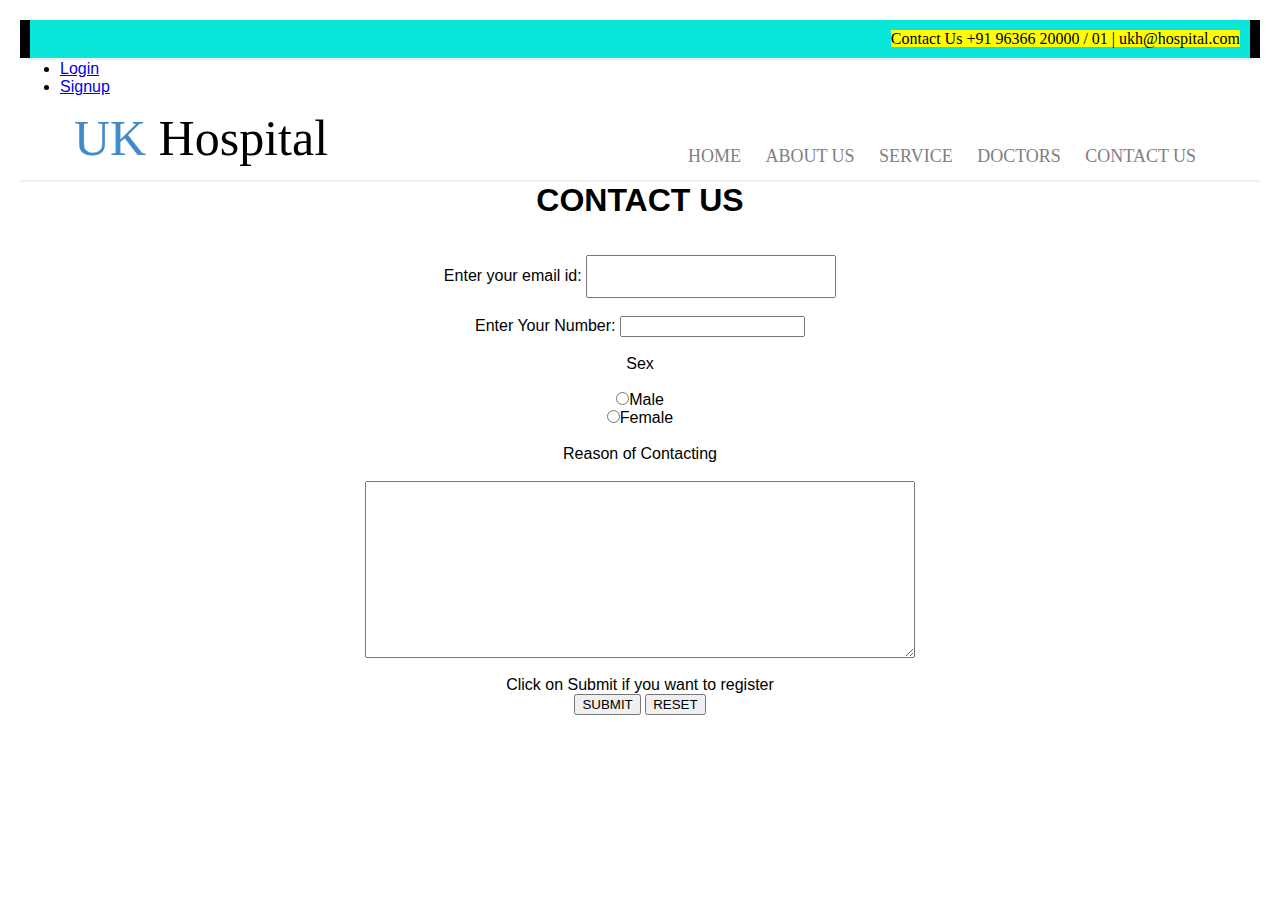
<file: contactus.html>
<html>
<head>
<title>CONTACT US</title>
<link href="style.css" type="text/css" rel="stylesheet">
<script type="text/javascript">
    function validateform(){
        var email = documents.forms["registration"] ["email"].value;
        var number = documents.forms["registration"] ["number"].value;

        if (email == "" || number == ""){
            alert("All fields must be filled out");
            }

        var re = /\S+@\S+\.\S+/;
        if (!re.test(email)){
            alert("invalid Email format...");
            return false;
        }

        if (number.length==10){
            alert("Enter valid Mobile Number");
            return false;
        }
        alert("Report Submitted Successfully");
        return true;
    }
</script>
</head>
<body>
    <div class="top">
		<div><mark>
		 Contact Us +91 96366 20000 / 01 | ukh@hospital.com 
		</mark></div>
	</div>

	<nav>
		<ul>
			<li><a href="login.html" class="button small-button">Login</a></li>
			<li><a href="signup.html" class="button small-button">Signup</a></li>
		</ul>
	</nav>
	
	<div class="logo">
		<div>
			<table>
				<tr>
					<td width="600px" style="font-size:50px;font-family:forte;"> <font color="#428bca"> UK  </font><font color="#000"> Hospital</font> </td>
					<td> <br> <br>
						<font size="4px"> 
							<a href="index.html">HOME</a> 
							<a href="about.html">ABOUT US</a>  
							<a href="service.html">SERVICE</a>
							<a href="doctor.html">DOCTORS</a> 
							<a href="contact.html">CONTACT US</a>
						</font>
					</td>
				</tr>
			</table>
		</div>
	</div>
	<center>
<h1><center>CONTACT US</center></h1><br><br>
<form name="registration" onsubmit="return validateform()">
<p>
<label>Enter your email id:
<input type = "text" name = "email" size = "24" maxlength = "25" />
</label>
</p><br>
<p>
<label>Enter Your Number:
<input type = "number" name = "number" size = "10" maxlength = "10" />
</label>
</p><br>
<p>Sex</p><br>
<p>
<label><input type="radio" name="act" value="one"/>Male</label><br>
<label><input type="radio" name="act" value="two"/>Female</label>
</p><br>
<p> Reason of Contacting</p><br>
<p>
<textarea name="REASON" rows="5" cols="100">
</textarea>
</p><br>
<p>Click on Submit if you want to register</p>
<p>
<input type="SUBMIT" value="SUBMIT"/>
<input type="RESET" value="RESET"/>
</p>
</center>
</form>
</body>
</html>
</file>
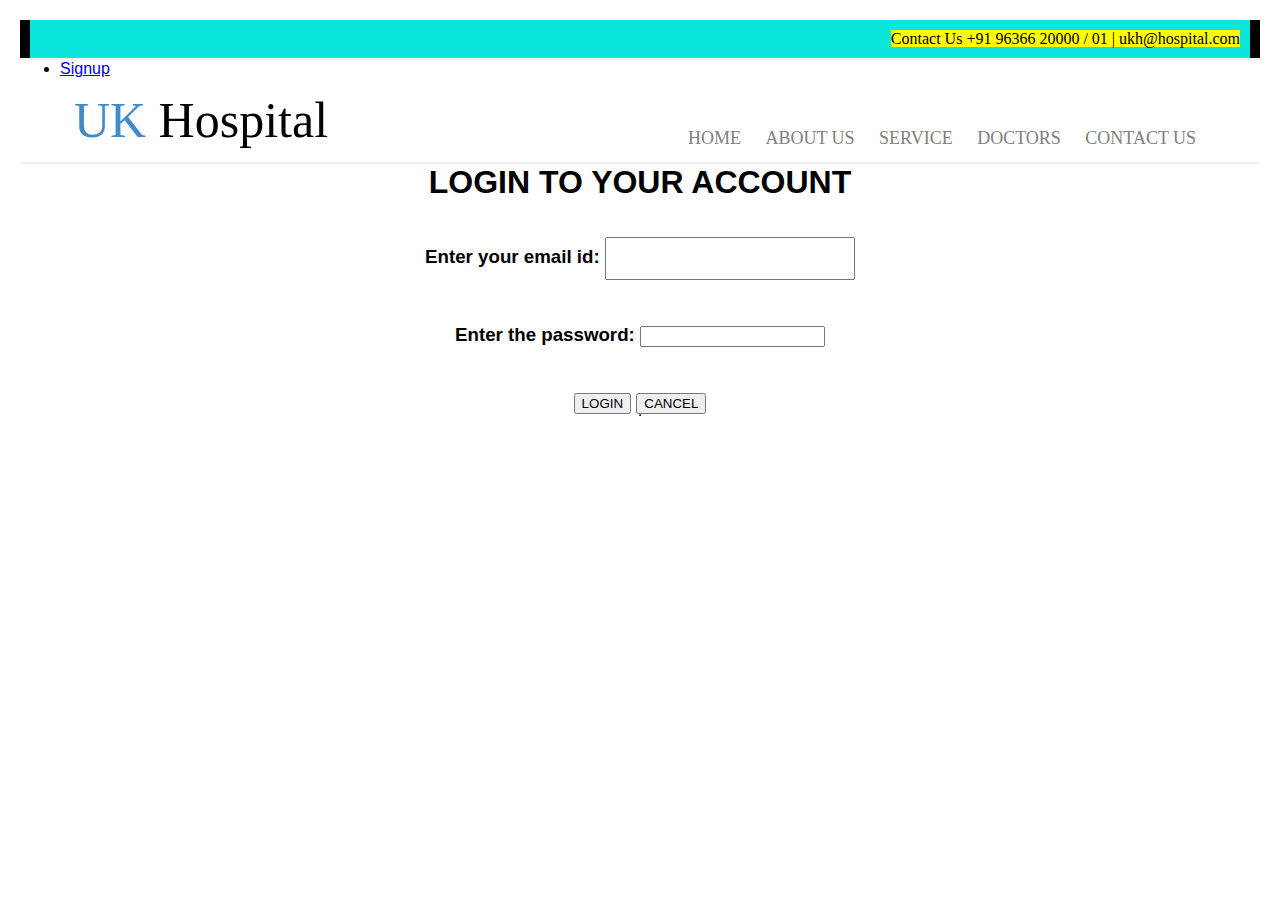
<file: log.html>
<html>
<head>
<title>LogIn</title>
<link href="style.css" type="text/css" rel="stylesheet">
<script type="text/javascript">
    function login(){
        alert("Account Created Successfully!!!     Login to Your Account");
    }
</script>
</head>
<body onload="login()">
    <div class="top">
		<div><mark>
		 Contact Us +91 96366 20000 / 01 | ukh@hospital.com 
		</mark></div>
	</div>

	
	<nav>
		<ul>
			<li><a href="signup.html" class="button small-button">Signup</a></li>
		</ul>
	</nav>
	
	<div class="logo">
		<div>
			<table>
				<tr>
					<td width="600px" style="font-size:50px;font-family:forte;"> <font color="#428bca"> UK  </font><font color="#000"> Hospital</font> </td>
					<td> <br> <br>
						<font size="4px"> 
							<a href="index.html">HOME</a> 
							<a href="about.html">ABOUT US</a>  
							<a href="service.html">SERVICE</a>
							<a href="doctor.html">DOCTORS</a> 
							<a href="contact.html">CONTACT US</a>
						</font>
					</td>
				</tr>
			</table>
		</div>
	</div>
<center>
<h1>LOGIN TO YOUR ACCOUNT</h1><br><br>
<table border="1">
<form action=" ">
<p>
<label><h3>Enter your email id:
<input type = "text" name = "myname" size = "24" maxlength = "25" />
</label>
</p><br><br>
<p>
<label>Enter the password:
<input type = "password" name = "mypass" size = "20" maxlength = "20" />
</label>
</p><br><br>
<p>
<input type="SUBMIT" value="LOGIN"/>
<input type="RESET" value="CANCEL"/>
</p></h3>
</form>
</table>
</center>
</body>
</html>
</file>
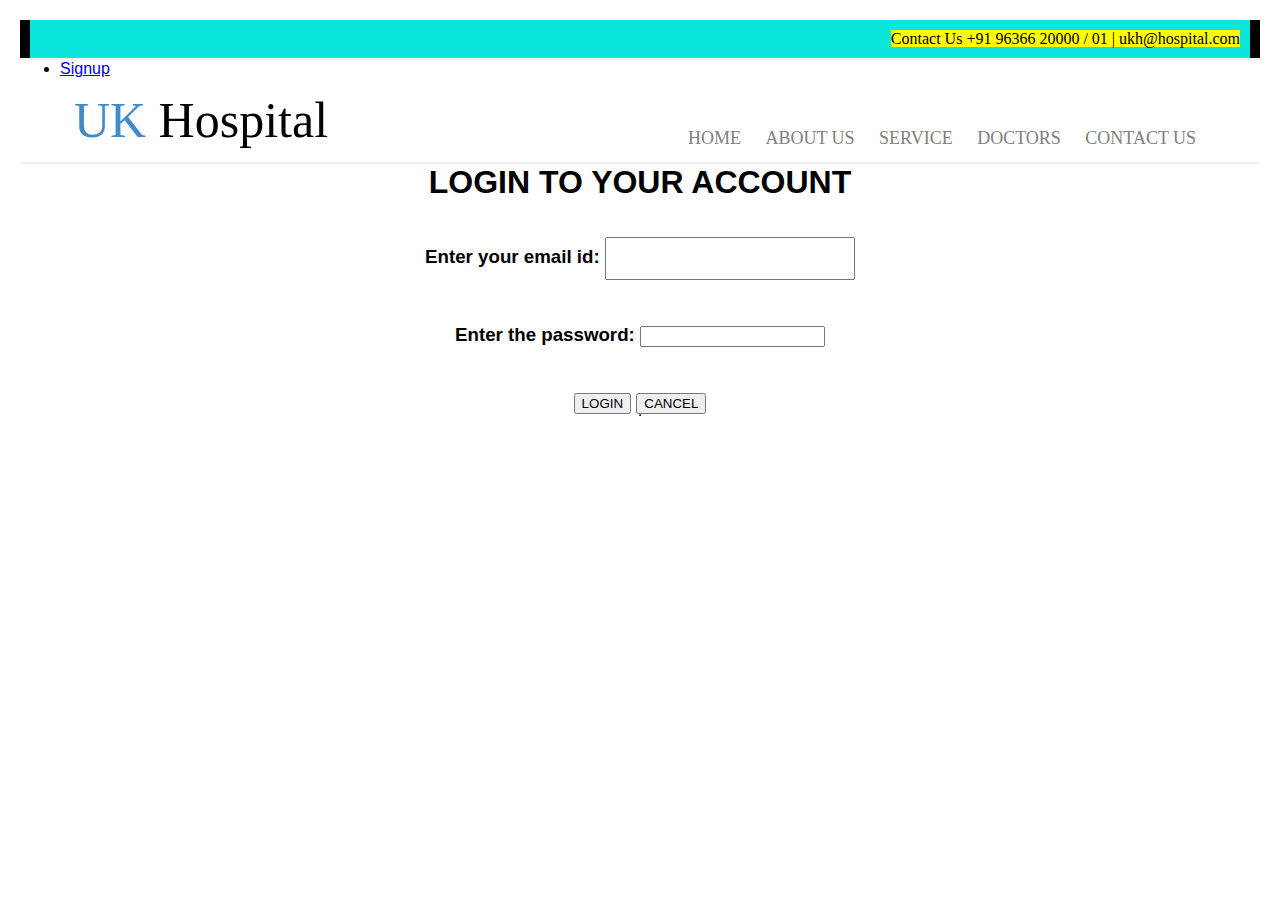
<file: login.html>
<html>
<head>
<title>LogIn</title>
<link href="style.css" type="text/css" rel="stylesheet">
</head>
<body>
    <div class="top">
		<div><mark>
		 Contact Us +91 96366 20000 / 01 | ukh@hospital.com 
		</mark></div>
	</div>

	
	<nav>
		<ul>
			<li><a href="signup.html" class="button small-button">Signup</a></li>
		</ul>
	</nav>
	
	<div class="logo">
		<div>
			<table>
				<tr>
					<td width="600px" style="font-size:50px;font-family:forte;"> <font color="#428bca"> UK  </font><font color="#000"> Hospital</font> </td>
					<td> <br> <br>
						<font size="4px"> 
							<a href="index.html">HOME</a> 
							<a href="about.html">ABOUT US</a>  
							<a href="service.html">SERVICE</a>
							<a href="doctor.html">DOCTORS</a> 
							<a href="contact.html">CONTACT US</a>
						</font>
					</td>
				</tr>
			</table>
		</div>
	</div>
<center>
<h1>LOGIN TO YOUR ACCOUNT</h1><br><br>
<table border="1">
<form action=" ">
<p>
<label><h3>Enter your email id:
<input type = "text" name = "myname" size = "24" maxlength = "25" />
</label>
</p><br><br>
<p>
<label>Enter the password:
<input type = "password" name = "mypass" size = "20" maxlength = "20" />
</label>
</p><br><br>
<p>
<input type="SUBMIT" value="LOGIN"/>
<input type="RESET" value="CANCEL"/>
</p></h3>
</form>
</table>
</center>
</body>
</html>
</file>
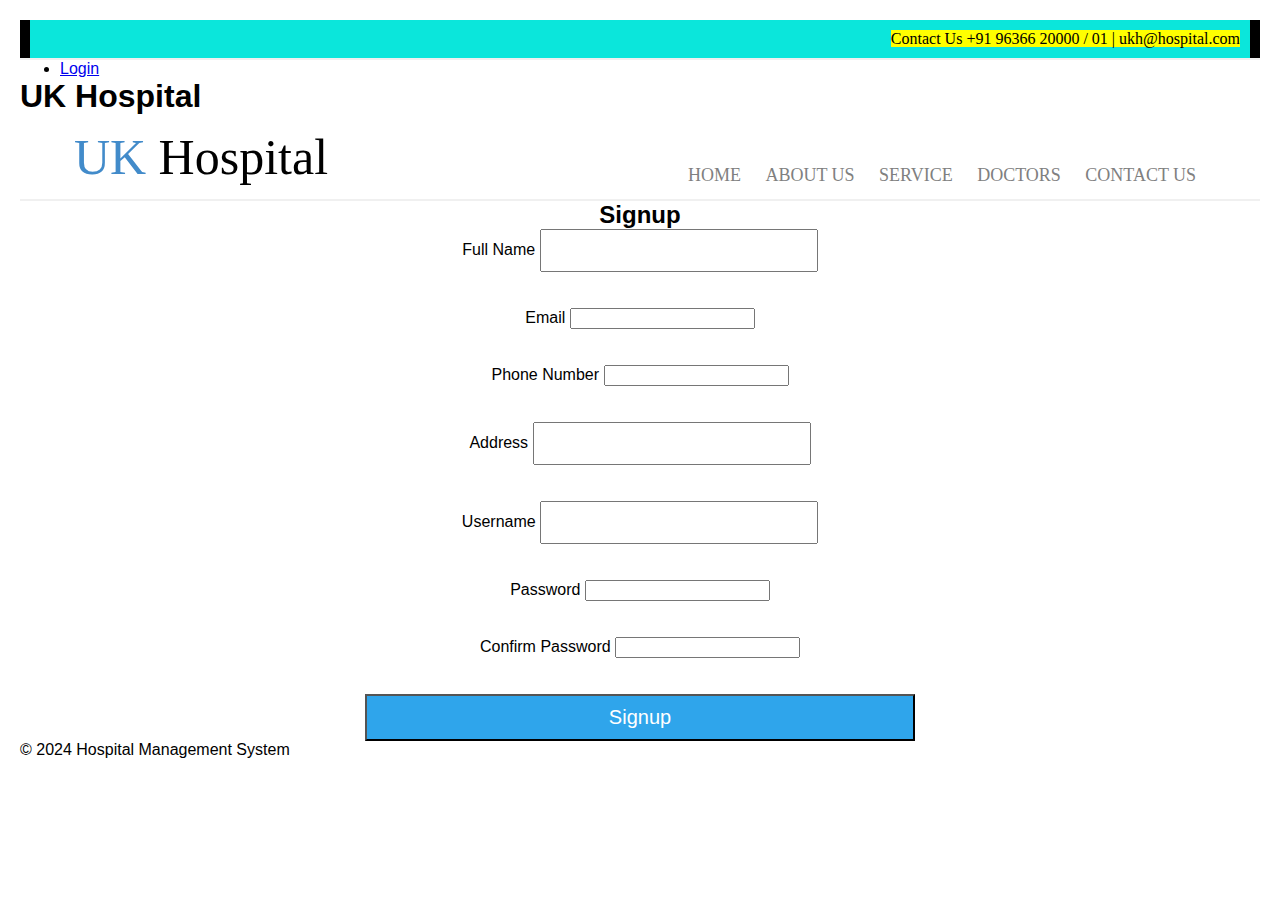
<file: signup.html>
<!DOCTYPE html>
<html lang="en">
<head>
    <meta charset="UTF-8">
    <meta name="viewport" content="width=device-width, initial-scale=1.0">
    <title>UK Hospital - Signup</title>
    <link href="style.css" type="text/css" rel="stylesheet">
</head>
<body>
    <div class="top">
		<div><mark>
		 Contact Us +91 96366 20000 / 01 | ukh@hospital.com 
		</mark></div>
	</div>
	<nav>
		<ul>
			<li><a href="login.html" class="button small-button">Login</a></li>
		</ul>
	</nav>
    <header>
        <h1>UK Hospital</h1>
        <nav>
            <div class="logo">
                <div>
                    <table>
                        <tr>
                            <td width="600px" style="font-size:50px;font-family:forte;"> <font color="#428bca"> UK  </font><font color="#000"> Hospital</font> </td>
                            <td> <br> <br>
                                <font size="4px"> 
                                    <a href="index.html">HOME</a> 
                                    <a href="about.html">ABOUT US</a>  
                                    <a href="service.html">SERVICE</a>
                                    <a href="doctor.html">DOCTORS</a> 
                                    <a href="contact.html">CONTACT US</a>
                                </font>
                            </td>
                        </tr>
                    </table>
                </div>
            </div>
        </nav>
    </header>
    <main>
        <center>
        <section class="signup-form">
            <h2>Signup</h2>
            <form id="signup" action="log.html" method="POST">
                <div class="form-group">
                    <label for="fullname">Full Name</label>
                    <input type="text" id="fullname" name="fullname" required>
                </div><br><br>
                <div class="form-group">
                    <label for="email">Email</label>
                    <input type="email" id="email" name="email" required>
                </div><br><br>
                <div class="form-group">
                    <label for="phone">Phone Number</label>
                    <input type="tel" id="phone" name="phone" required>
                </div><br><br>
                <div class="form-group">
                    <label for="address">Address</label>
                    <input type="text" id="address" name="address" required>
                </div><br><br>
                <div class="form-group">
                    <label for="username">Username</label>
                    <input type="text" id="username" name="username" required>
                </div><br><br>
                <div class="form-group">
                    <label for="password">Password</label>
                    <input type="password" id="password" name="password" required>
                </div><br><br>
                <div class="form-group">
                    <label for="confirm-password">Confirm Password</label>
                    <input type="password" id="confirm-password" name="confirm-password" required>
                </div><br><br>
                <button type="submit" class="signup-button">Signup</button>
            </form>
        </section>
    </center>
    </main>
    <footer>
        <p>&copy; 2024 Hospital Management System</p>
    </footer>
</body>
</html>
</file>
<file: style.css>
*{
	margin:auto;
	padding:auto;
}
.top{
	width:100%;
	background-color:#000000 !important;
	border-bottom:2px solid #f0f0f0;
}
.top div{
	width:1200px;
	color:#fff;
	background-color:#0be6db !important;
	font-family:calibri;
	padding:10px;
	text-align:right;
}

.logo{
	width:100%;
	background-color:;
	border-bottom:2px solid #f0f0f0;
}
.logo div{
	width:1200px;
	background-color:;
	font-family:calibri;
	padding:10px;
	text-align:left;
}
.logo div table a{
	padding:10px;
	text-decoration:none;
	color:gray;
}
.logo div table a:hover{
	color:#428bca;
	border-bottom:2px solid gray;
}

.middle{
	width:100%;
	border-bottom:2px solid #f0f0f0;
}
.middle div{
	width:1200px;
	height:400px;
	font-family:calibri;
}
.middle div p{
	width:1000px;
	font-weight:bold;
	height:300px;
	color:#fff;
	opacity:0.2;
	font-size:50px;
	background-color:#000;
}

.bottom{
	width:100%;
	background-color:;
	border-bottom:2px solid #f0f0f0;
}
.bottom div{
	width:1200px;
	color:#fff;
	background-color:;
	font-family:calibri;
	text-align:right;
}
.bottom div table{
	padding-top:30px;
	width:1100px;
	text-align:justify;
	color:gray;
	font-size:20px;
}

.bottom_up{
	width:100%;
	background-color:;
	border-bottom:2px solid #f0f0f0;
}
.bottom_up div{
	padding-top:20px;
	width:1200px;
	text-align:center;
	background-color:;
	font-family:forte;
	font-size:30px;
	padding-bottom:20px;
}
.bottom_up div table{
	padding-top:30px;
	font-size:30px;
	width:1100px;
	text-align:center;
	background-color:;
	font-family:calibri;
	
}

input[type="text"]{
	padding:12px;
	width:250px;
}
select{
	padding:12px;
	width:250px;
}
textarea{
	padding:50px;
	width:550px;
}
button{
	width:550px;
	padding:10px;
	color:#fff;
	font-size:20px;
	background-color:#2FA5EB !important;
}


.nav_down{
	width:200%;
	background-color:#2FA5EB !important;
	border-bottom:2px solid #f0f0f0;
}
.nav_down div{
	width:1200px;
	color:#fff;
	background-color:#000;
	font-family:calibri;
	padding:10px;
	text-align:left;
}
body {
    font-family: Arial, sans-serif;
    margin: 0;
    padding: 20px;
}

.image-row {
    display: flex;
    justify-content: space-between; /* Adjust this value to change spacing between images */
    gap: 10px; /* Add spacing between images */
}

.image-row img {
    max-width: 100%;
    height: auto;
	body {
		font-family: Arial, sans-serif;
		margin: 0;
		padding: 0;
		background-color: #f5f5f5;
	}
	
	header {
		background-color: #333;
		color: #fff;
		padding: 15px 0;
		text-align: center;
	}
	
	nav ul {
		list-style-type: none;
		padding: 0;
	}
	
	nav ul li {
		display: inline;
		margin-right: 10px;
	}
	
	nav ul li a {
		color: #fff;
		text-decoration: none;
	}
	
	main {
		padding: 20px;
		text-align: center;
	}
	
	.signup-form {
		background-color: #fff;
		padding: 20px;
		margin: 20px auto;
		max-width: 400px;
		box-shadow: 0 4px 8px rgba(0, 0, 0, 0.1);
		border-radius: 10px;
	}
	
	.signup-form h2 {
		margin-bottom: 20px;
	}
	
	.form-group {
		margin-bottom: 15px;
	}
	
	.form-group label {
		display: block;
		margin-bottom: 5px;
	}
	
	.form-group input {
		width: 100%;
		padding: 10px;
		border: 1px solid #ddd;
		border-radius: 5px;
	}
	
	.signup-button {
		background-color: #4CAF50;
		color: white;
		padding: 10px 20px;
		border: none;
		border-radius: 5px;
		cursor: pointer;
		font-size: 16px;
		transition: background-color 0.3s;
	}
	
	.signup-button:hover {
		background-color: #45a049;
	}
	
	footer {
		background-color: #333;
		color: #fff;
		text-align: center;
		padding: 10px 0;
		position: fixed;
		bottom: 0;
		width: 100%;
	}
	body {
		font-family: Arial, sans-serif;
		margin: 0;
		padding: 0;
		background-color: #f5f5f5;
	}
	
	header {
		background-color: #333;
		color: #fff;
		padding: 15px 0;
		text-align: center;
	}
	
	nav ul {
		list-style-type: none;
		padding: 0;
		display: flex;
		justify-content: center;
		margin: 0;
	}
	
	nav ul li {
		margin-right: 15px;
	}
	
	nav ul li a {
		color: #fff;
		text-decoration: none;
		padding: 10px 15px;
		border-radius: 5px;
		transition: background-color 0.3s;
	}
	
	nav ul li a:hover {
		background-color: #555;
	}
	
	nav ul li a.button {
		background-color: #4CAF50;
		color: white;
		padding: 10px 20px;
		border: none;
		border-radius: 5px;
		cursor: pointer;
		text-decoration: none;
		transition: background-color 0.3s;
	}
	
	nav ul li a.button:hover {
		background-color: #45a049;
	}
	
	main {
		padding: 20px;
		text-align: center;
	}
	
	footer {
		background-color: #333;
		color: #fff;
		text-align: center;
		padding: 10px 0;
		position: fixed;
		bottom: 0;
		width: 100%;
	}
</file>
